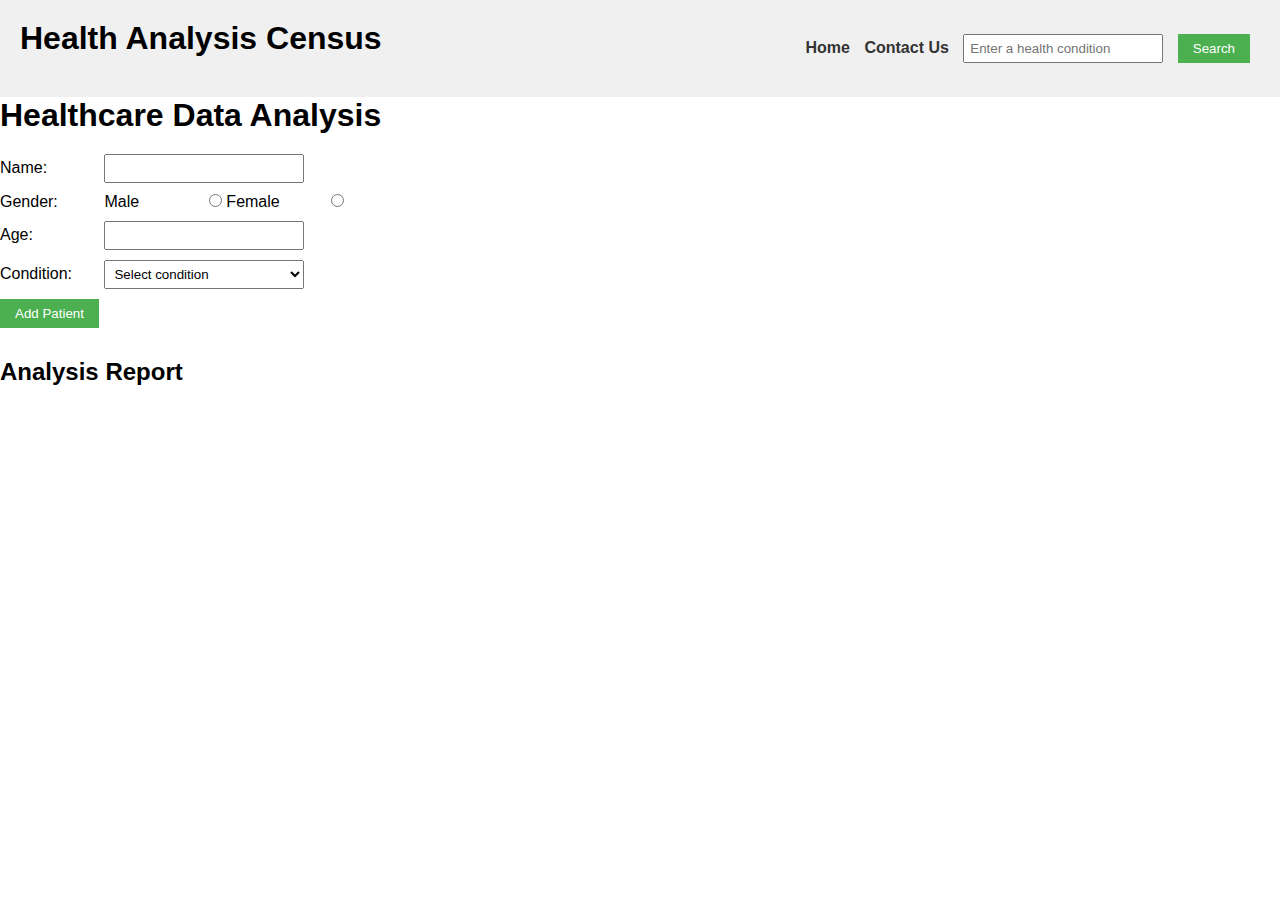
<file: index.html>
<!DOCTYPE html>
<html lang="en">
<head>
  <meta charset="UTF-8">
  <title>Health Analysis Data</title>
  <link rel="stylesheet" href="styles.css">
</head>
<body>
   <nav><h1>Health Analysis Census</h1>
<ul>
  <li><a href="./index.html" id="home">Home </a></li>
  <li><a href="./health_contact.html" id="contact">Contact Us </a></li>
  <li><input type="text" id="conditionInput" placeholder="Enter a health condition">  </li>
  <li><button id='btnSearch'>Search</button>
  </li>

</ul>
</nav>
<div class="container">
<div class="analysisForm">
<h1>Healthcare Data Analysis</h1>
<div>
<label for="name">Name:</label>
<input type="text" id="name">
</div>
<div>
<label>Gender:</label>
<label for="male">Male</label>
<input type="radio" name="gender" id="male" value="Male">
<label for="female">Female</label>
<input type="radio" name="gender" id="female" value="Female">
</div>
<div>
<label for="age">Age:</label>
<input type="number" id="age">
</div>
<div>
<label for="condition">Condition:</label>
<select id="condition">
  <option value="">Select condition</option>
  <option value="Diabetes">Diabetes</option>
  <option value="Thyroid">Thyroid</option>
  <option value="High Blood Pressure">High Blood Pressure</option>
</select>
</div>
<button id="addPatient">Add Patient</button>
<h2>Analysis Report</h2>
<div id="report"></div>
</div>
<div class="searchCondition">
    <div id="result"></div>
</div>
</div>
<script src="index.js"></script>
</body>
</html>
</file>
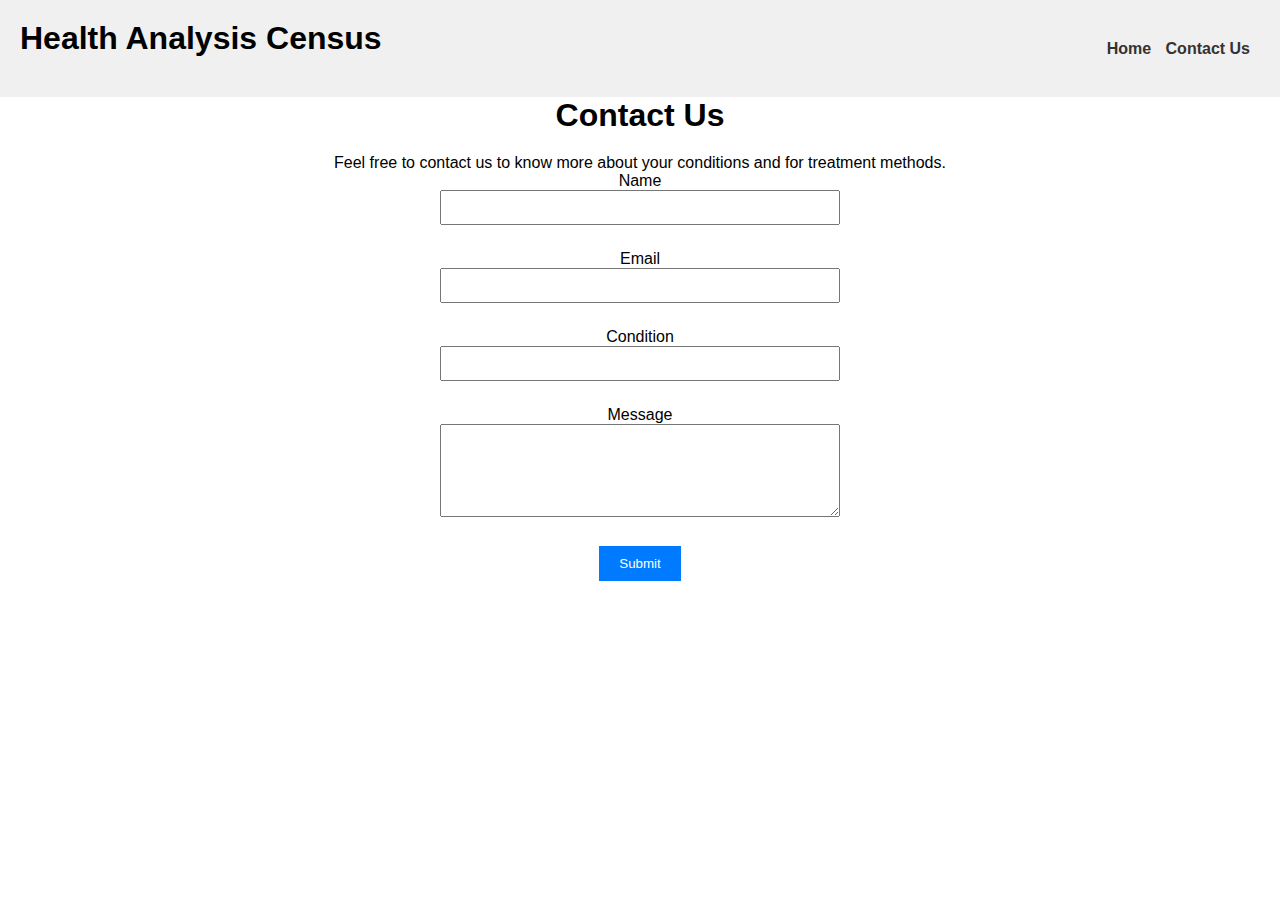
<file: health_contact.html>
<!DOCTYPE html>
<html lang="en">
<head>
  <meta charset="UTF-8">
  <title>Contact Us</title>
  <link rel="stylesheet" href="styles.css">
  <style>
    body{
        text-align: center;
    }
    /* Some basic styling for demonstration purposes */
    #contactForm {
      max-width: 400px;
      margin: 0 auto;
    }
    #contactForm input,
    #contactForm textarea {
      width: 100%;
      margin-bottom: 15px;
      padding: 8px;
    }
    #contactForm button {
      padding: 10px 20px;
      background-color: #007bff;
      color: white;
      border: none;
      cursor: pointer;
    }
    #contactForm button:hover {
      background-color: #0056b3;
    }
  </style>
</head>
<body>
  <nav><h1>Health Analysis Census</h1>
    <ul>
      <li><a href="./index.html" id="home">Home </a></li>
      <li><a href="./health_contact.html" id="contact">Contact Us </a></li>
      </li>

    </ul>
    </nav>
  <h1>Contact Us</h1>
  <p>Feel free to contact us to know more about your conditions and for treatment methods.</p>

  <form id="contactForm">
    <div>
      <label for="name">Name</label>
      <input type="text" id="name" name="name" required>
    </div>
    <div>
      <label for="email">Email</label>
      <input type="email" id="email" name="email" required>
    </div>
    <div>
      <label for="condition">Condition</label>
      <input type="text" id="condition" name="condition" required>
    </div>
    <div>
      <label for="message">Message</label>
      <textarea id="message" name="message" rows="5" required></textarea>
    </div>
    <button type="submit" onclick="thankyou()">Submit</button>
  </form>
  <script>
    function thankyou(){
        alert('Thank you for contacting us!')
    }
  </script>
</body>
</html>
</file>
<file: styles.css>
*{
    margin: 0;
    padding: 0;
    box-sizing: border-box;
}
nav {
    background-color: #f0f0f0;
    padding: 20px;
    display: flex;
    align-items: center;
    justify-content: space-between;
    
  }
  
  nav ul {
    list-style-type: none;
    /* padding: 0; */
  }
  
  nav ul li {
    display: inline;
    margin-right: 10px;
  }
  
  nav a {
    text-decoration: none;
    color: #333;
    font-weight: bold;
  }
  
  
  body {
    font-family: Arial, sans-serif;
    /* margin: 20px; */
  }
  
  h1 {
    margin-bottom: 20px;
  }
  
  div {
    margin-bottom: 10px;
  }
  
  label {
    display: inline-block;
    width: 100px;
  }
  
  input[type="text"],
  input[type="number"],
  select {
    width: 200px;
    padding: 5px;
  }
  
  button {
    padding: 7px 15px;
    background-color: #4CAF50;
    color: white;
    border: none;
    cursor: pointer;
  }
  
  button:hover {
    background-color: #45a049;
  }
  
  
  h2 {
    margin-top: 30px;
  }
  
  #report,#result {
    padding: 10px;
    max-width: 400px;
    word-wrap: break-word;
  }
#result{
  height: 400px;
  width: 500px;
  display: flex;
  align-items: center;
  justify-content: space-around;
  flex-direction: column;
}
  #result img{
    width: 200px;
    height: 100px;
  }
</file>
